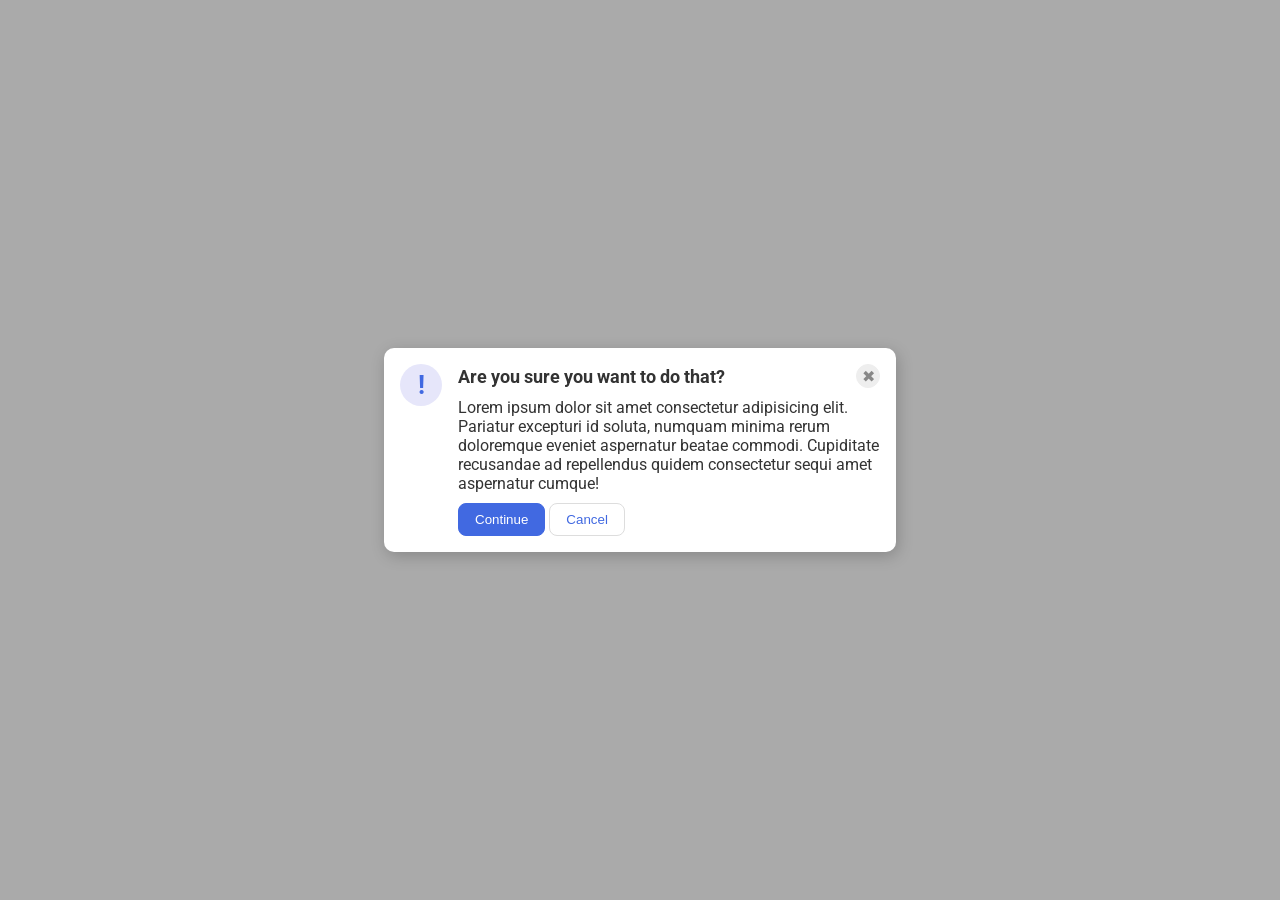
<file: foundations/flex/05-flex-modal/index.html>
<!DOCTYPE html>
<html lang="en">
  <head>
    <meta charset="UTF-8">
    <meta http-equiv="X-UA-Compatible" content="IE=edge">
    <meta name="viewport" content="width=device-width, initial-scale=1.0">
    <link rel="stylesheet" href="style.css">
    <title>Modal</title>
  </head>
  <body>
    <div class="modal">
      <div class="icon">!</div>
      <div class="container">
        <div class="header">Are you sure you want to do that?
          <button class="close-button">✖</button>
        </div>
      <div class="text">Lorem ipsum dolor sit amet consectetur adipisicing elit. Pariatur excepturi id soluta, numquam minima rerum doloremque eveniet aspernatur beatae commodi. Cupiditate recusandae ad repellendus quidem consectetur sequi amet aspernatur cumque!</div>
      <button class="continue">Continue</button>
      <button class="cancel">Cancel</button>
      </div>
    </div>
  </body>
</html>
</file>
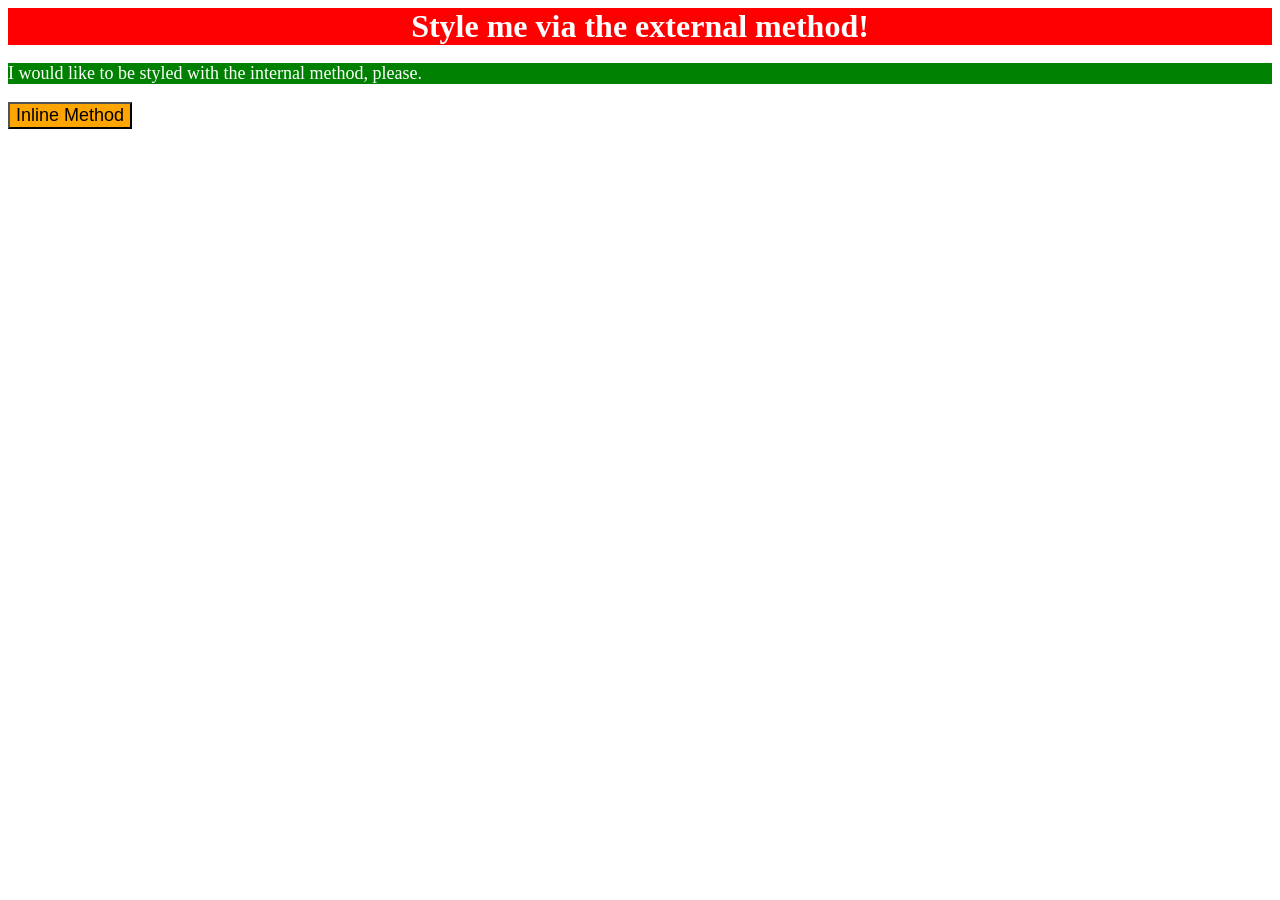
<file: foundations/intro-to-css/01-css-methods/index.html>
<!DOCTYPE html>
<html lang="en">
  <head>
    <meta charset="UTF-8">
    <meta http-equiv="X-UA-Compatible" content="IE=edge">
    <meta name="viewport" content="width=device-width, initial-scale=1.0">
    <title>Methods for Adding CSS</title>
    <link rel="stylesheet" href="style.css">
    <style>
      p {
        background-color: green;
        color: white;
        font-size: 18px;
      }
    </style>
  </head>
  <body>
    <div>Style me via the external method!</div>
    <p>I would like to be styled with the internal method, please.</p>
    <button style="background-color: orange; font-size: 18px;">Inline Method</button>
  </body>
</html>
</file>
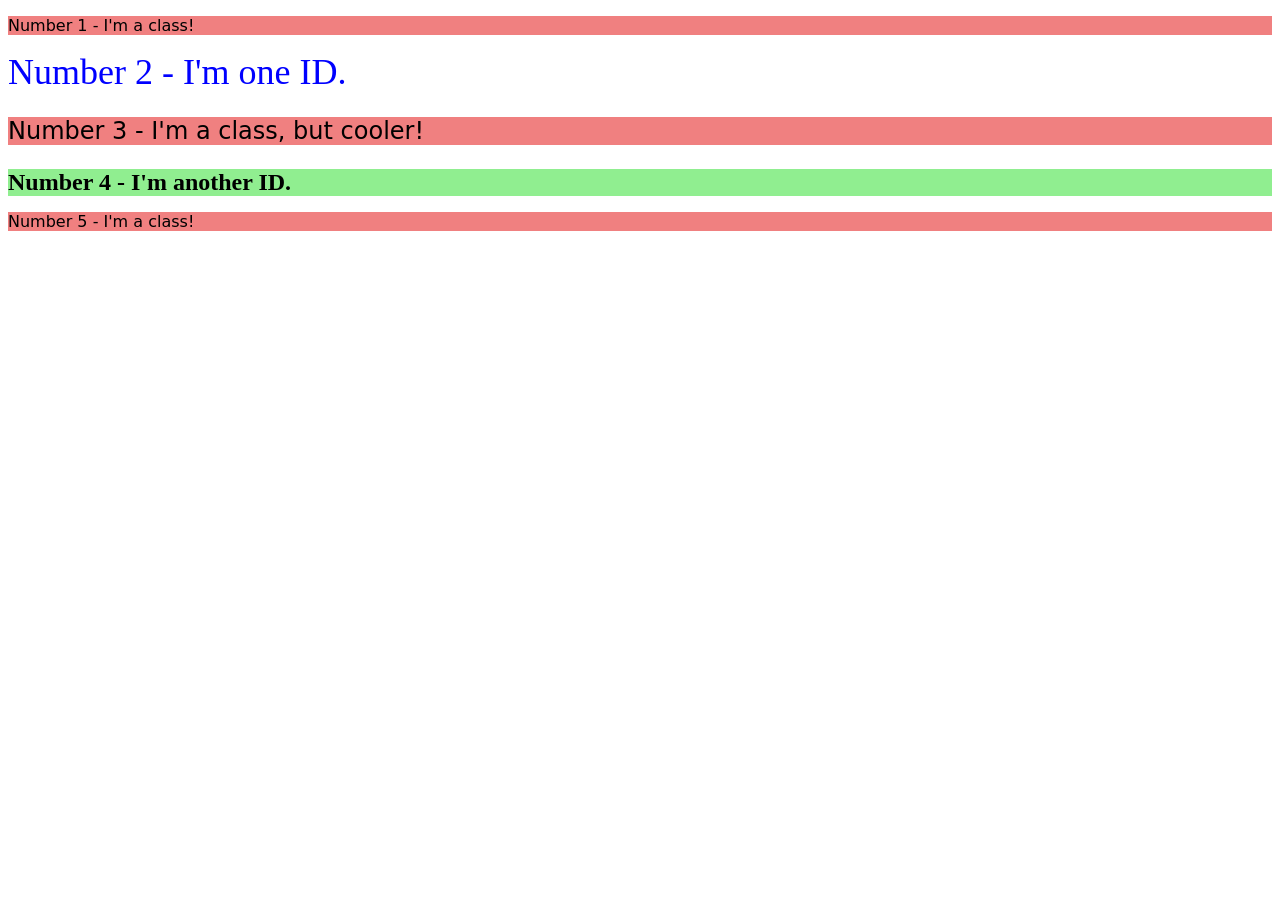
<file: foundations/intro-to-css/02-class-id-selectors/index.html>
<!DOCTYPE html>
<html lang="en">
  <head>
    <meta charset="UTF-8">
    <meta http-equiv="X-UA-Compatible" content="IE=edge">
    <meta name="viewport" content="width=device-width, initial-scale=1.0">
    <title>Class and ID Selectors</title>
    <link rel="stylesheet" href="style.css">
  </head>
  <body>
    <p class="odd">Number 1 - I'm a class!</p>
    <div id="second">Number 2 - I'm one ID.</div>
    <p class="odd large">Number 3 - I'm a class, but cooler!</p>
    <div id="fourth">Number 4 - I'm another ID.</div>
    <p class="odd">Number 5 - I'm a class!</p>
  </body>
</html>
</file>
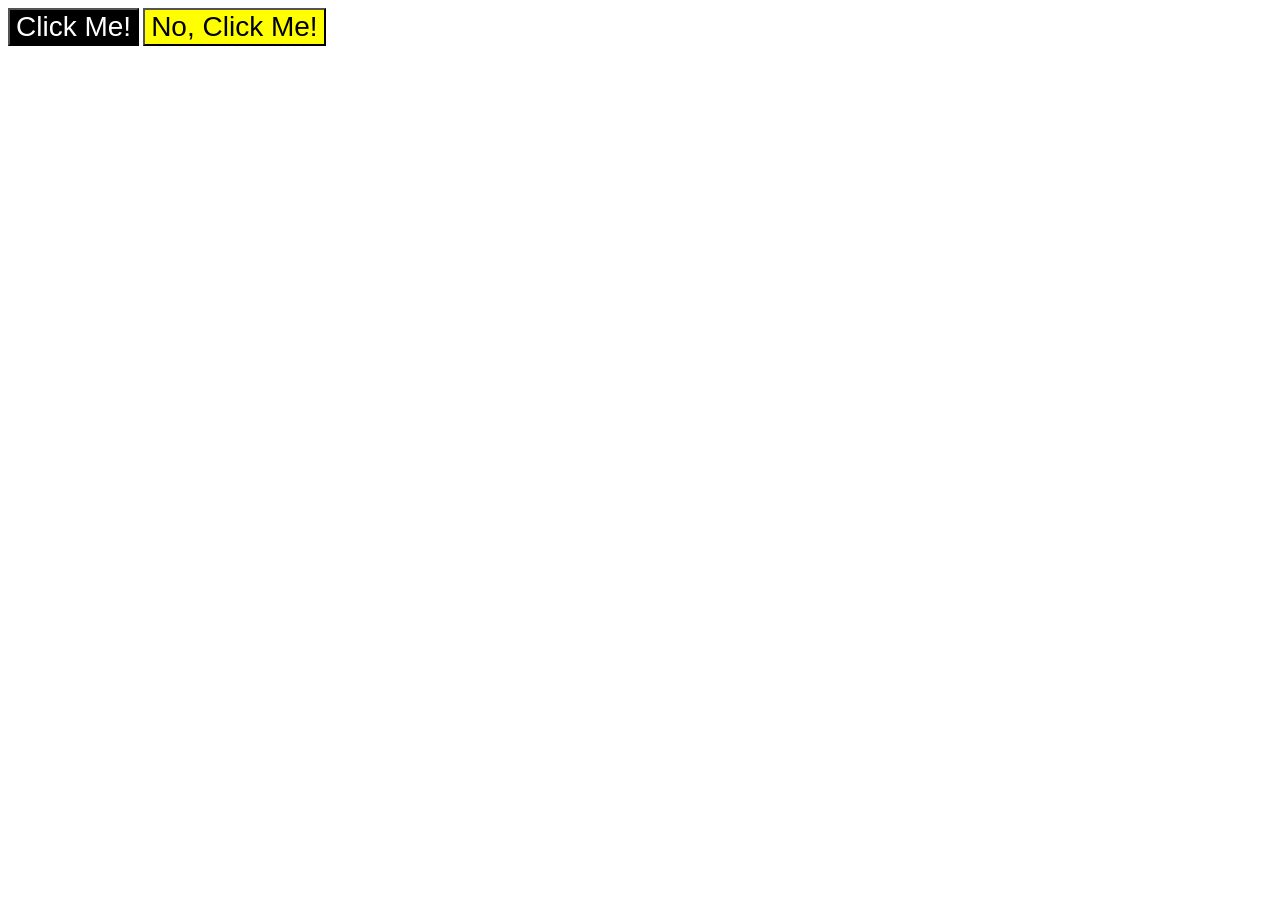
<file: foundations/intro-to-css/03-grouping-selectors/index.html>
<!DOCTYPE html>
<html lang="en">
  <head>
    <meta charset="UTF-8">
    <meta http-equiv="X-UA-Compatible" content="IE=edge">
    <meta name="viewport" content="width=device-width, initial-scale=1.0">
    <title>Grouping Selectors</title>
    <link rel="stylesheet" href="style.css">
  </head>
  <body>
    <button class="click-me">Click Me!</button>
    <button class="no-click-me">No, Click Me!</button>
  </body>
</html>
</file>
<file: foundations/flex/05-flex-modal/style.css>
@import url('https://fonts.googleapis.com/css2?family=Roboto:wght@400;700&display=swap');

html, body {
  height: 100%;
}

body {
  font-family: Roboto, sans-serif;
  margin: 0;
  background: #aaa;
  color: #333;
  /* I'll give you this one for free lol */
  display: flex;
  align-items: center;
  justify-content: center;
}

.modal {
  background: white;
  width: 480px;
  border-radius: 10px;
  box-shadow: 2px 4px 16px rgba(0,0,0,.2);
  display: flex;
  gap: 16px;
  padding: 16px;
}

.icon {
  color: royalblue;
  font-size: 26px;
  font-weight: 700;
  background: lavender;
  width: 42px;
  height: 42px;
  border-radius: 50%;
  display: flex;
  align-items: center;
  justify-content: center;
  flex-shrink: 0;
}

.close-button {
  background: #eee;
  border-radius: 50%;
  color: #888;
  font-weight: 400;
  font-size: 16px;
  height: 24px;
  width: 24px;
  display: flex;
  align-items: center;
  justify-content: center;
  border: 1px solid #eee;
  padding: 0;
}

button {
  cursor: pointer;
  padding: 8px 16px;
  border-radius: 8px;
}

button.continue {
  background: royalblue;
  border: 1px solid royalblue;
  color: white;
}

button.cancel {
  background: white;
  border: 1px solid #ddd;
  color: royalblue;
}

.header {
  display: flex;
  align-items: center;
  justify-content: space-between;
  font-weight: bold;
  font-size: large;
}

.text {
  margin: 10px 0;
}
</file>
<file: foundations/intro-to-css/01-css-methods/style.css>
div {
    background-color: red;
    color: white;
    font-size: 32px;
    text-align: center;
    font-weight: bold;
}
</file>
<file: foundations/intro-to-css/02-class-id-selectors/style.css>
.odd {
    background-color: #f08080;
    font-family: "Verdana", "DejaVu Sans", sans-serif;
}

#second {
    color: hsl(240, 100%, 50%);
    font-size: 36px;
}

.large {
    font-size: 24px;
}

#fourth {
    background-color: lightgreen;
    font-size: 24px;
    font-weight: bold;
}
</file>
<file: foundations/intro-to-css/03-grouping-selectors/style.css>
.click-me {
    background-color: black;
    color: white;
}

.no-click-me {
    background-color: yellow;
}

.click-me, .no-click-me {
    font-size: 28px;
    font-family: "Helvetica", "Times New Roman", sans-serif;
}
</file>
